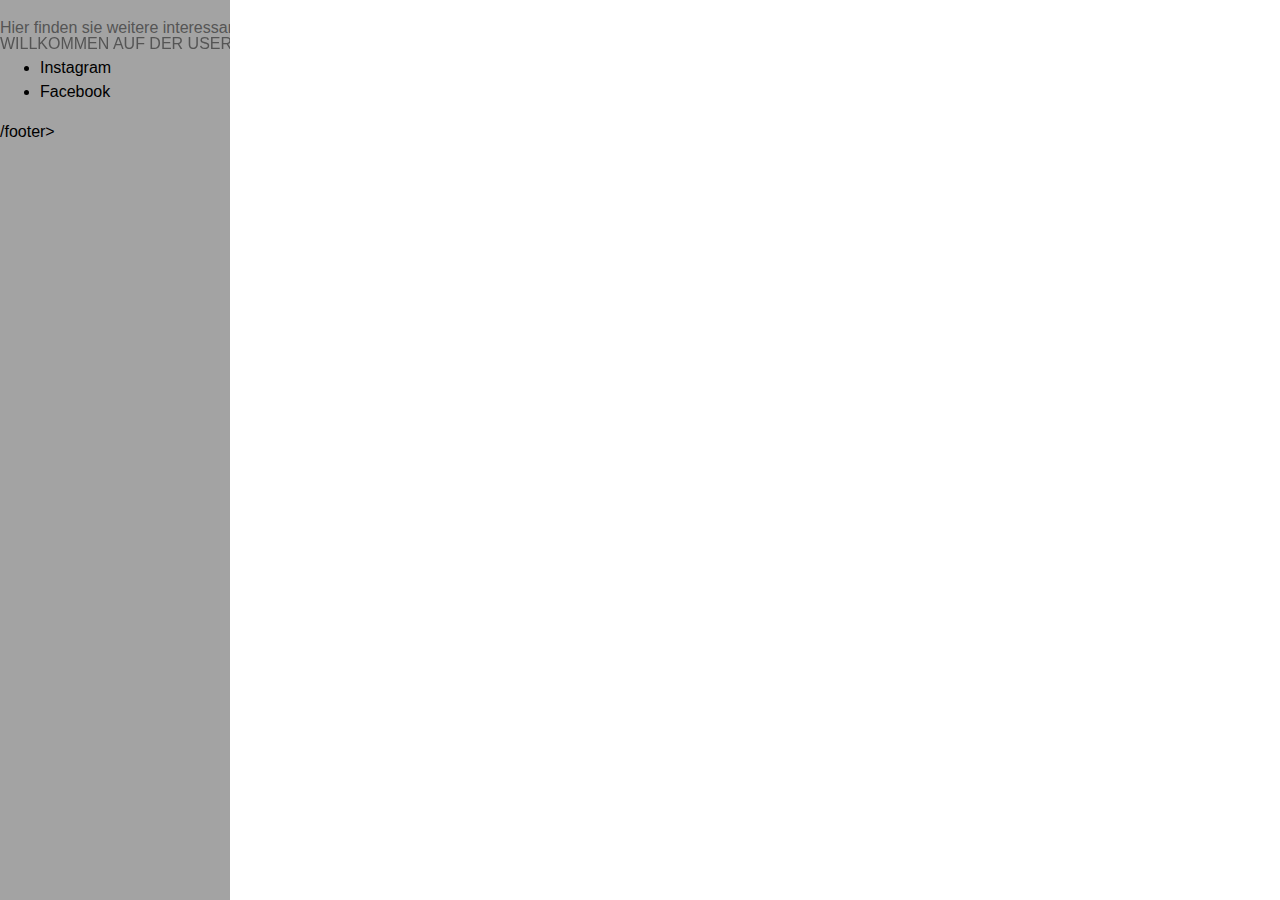
<file: index.html>
<!DOCTYPE html>
<html lang="DE">
<head>
    <meta charset="UTF-8">
    <meta name="viewport" content="width=device-width, initial-scale=1.0">
    <meta http-equiv="X-UA-Compatible" content="ie=edge">
    <link rel="stylesheet" href="stylesheet.css">
    <style href="/TS/script.js"></style>
    <title>UserPage von Iven Otis Sieglen</title>
</head>
<body>
   <header>
        <p>WILLKOMMEN AUF DER USERPAGE VON IVEN OTIS SIEGLEN</p>
    </header>
    <main>

    </main>
    <footer>
        <div>
            <p>Hier finden sie weitere interessante </p>
            <ul>
                <li>Instagram</li>
                <li>Facebook</li>

            </ul>
        </div>

    /footer>

</body>
</html>
</file>
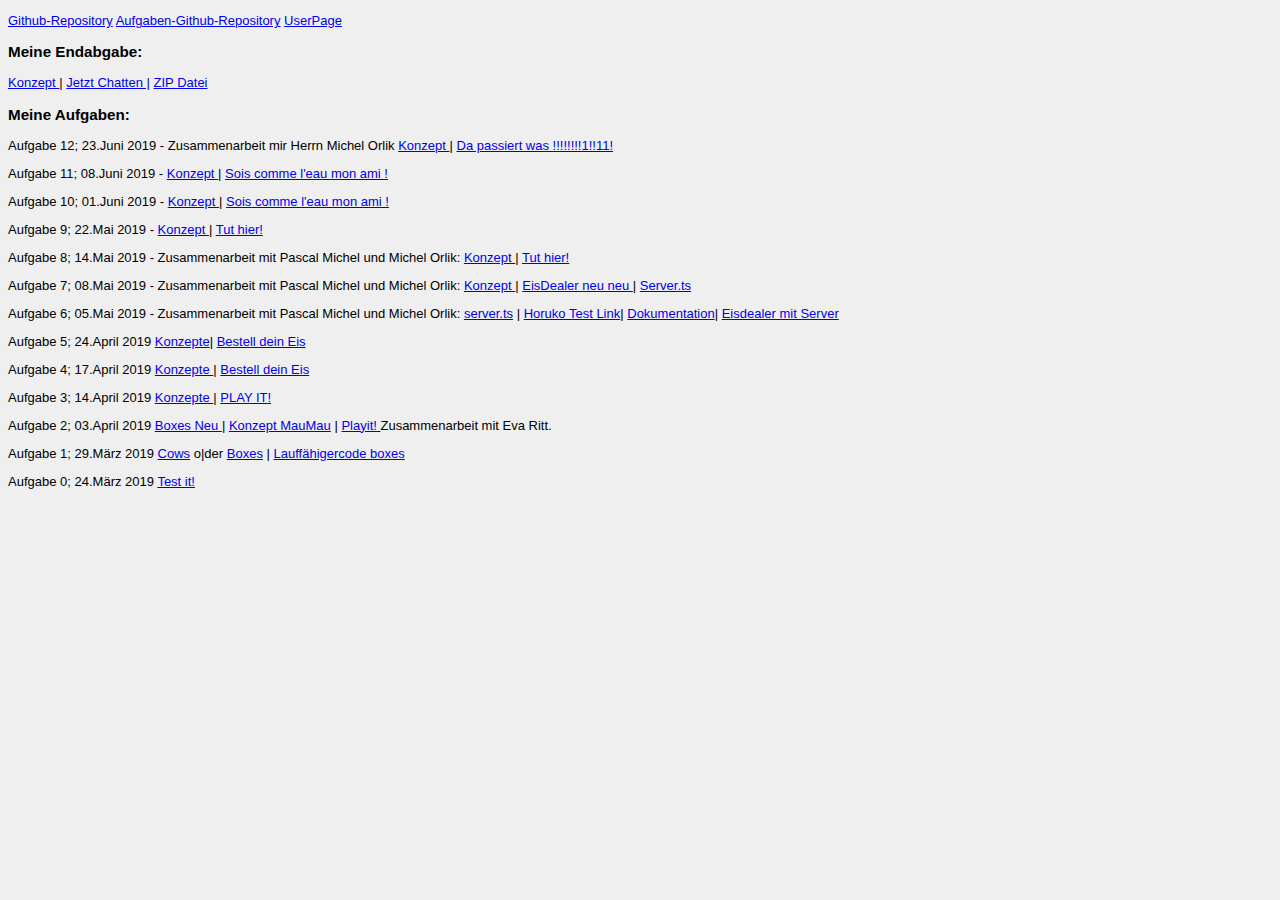
<file: Steckbrief/steckbrief old.htm>
<!DOCTYPE html>

<html>

<head>
	<meta charset="utf-8" />
	<title>Steckbrief</title>
	<style>
		a.hover {
			background-color: lavender;
		}


		body {
			font-family: Arial, Helvetica, sans-serif;
			font-size: small;
			background: #eeee;
		}
	</style>
</head>

<body>
	<p>
		<a href="https://github.com/ivenios/EIA2freude" target="_blank" rel="noopener">Github-Repository</a>
		<a href="https://github.com/ivenios/EIA2" target="_blank" rel="noopener">Aufgaben-Github-Repository</a>
		<a href="https://ivenios.github.io/EIA2freude/" target="_blank" rel="noopener">UserPage</a>
	</p>
	<h3>Meine Endabgabe:</h3>
	<a href="https://github.com/ivenios/EIA2/tree/master/00_Endabgabe/Konzeptt" target="_blank"
			rel="noopener">Konzept </a> | <a href="https://ivenios.github.io/EIA2/00_Endabgabe/Programm/index.html" target="_blank"
			rel="noopener">  Jetzt Chatten |</a>  <a href="https://github.com/ivenios/EIA2/blob/master/00_Endabgabe/00_Endabgabe.zip" target="_blank"
			rel="noopener">  ZIP Datei</a> 

	<h3>Meine Aufgaben:</h3>
	<p>Aufgabe 12; 23.Juni 2019 - Zusammenarbeit mir Herrn Michel Orlik 
		<a href="https://ivenios.github.io/EIA2/Aufgabe_12/Konzept/Konzept Aufgabe 12 .pdf" target="_blank"
			rel="noopener">Konzept </a> | <a href="https://ivenios.github.io/EIA2/Aufgabe_12/IOS Animation/index.html" target="_blank"
			rel="noopener">  Da passiert was !!!!!!!!1!!11!</a>
			

	</p>


	<p>Aufgabe 11; 08.Juni 2019 -
		<a href="https://ivenios.github.io/EIA2/Aufgabe_11/Konzept/Aufgabe 11.pdf" target="_blank"
			rel="noopener">Konzept </a> |
			<a href="https://ivenios.github.io/EIA2/Aufgabe_11/IOS Animation/index.html" target="_blank" rel="noopener"> Sois comme l'eau mon
				ami ! </a>

	</p>

	<p>Aufgabe 10; 01.Juni 2019 - <a href="https://ivenios.github.io/EIA2/Aufgabe_10/Konzept/Canvas%20Konzept%20.pdf"
			target="_blank" rel="noopener">Konzept </a> |
		<a href="https://ivenios.github.io/EIA2/Aufgabe_10/index.html" target="_blank" rel="noopener"> Sois comme l'eau mon
			ami ! </a>

	</p>
	<p>Aufgabe 9; 22.Mai 2019 - <a href="https://ivenios.github.io/EIA2/Aufgabe_9/Konzept/Aufgabe 9.pdf" target="_blank"
			rel="noopener">Konzept </a>|
		<a href="https://ivenios.github.io/EIA2/Aufgabe_9/Client/index.html" target="_blank" rel="noopener"> Tut hier! </a>


	</p>
	<p>Aufgabe 8; 14.Mai 2019 - Zusammenarbeit mit Pascal Michel und Michel Orlik: <a
			href="https://ivenios.github.io/EIA2/Aufgabe_8/Konzepte/EIA2-task8-Konzept.pdf" target="_blank"
			rel="noopener">Konzept </a>|
		<a href="https://mongodbnetbrowser.herokuapp.com/?u=hans&p=bringzeflammenwerfer&a=cluster0-o78er.mongodb.net/&n=startrekisbetter&c=space"
			target="_blank" rel="noopener"> Tut hier! </a>


	</p>

	<p>Aufgabe 7; 08.Mai 2019 - Zusammenarbeit mit Pascal Michel und Michel Orlik: <a
			href="https://ivenios.github.io/EIA2/Aufgabe_7/Konzepte/Konzept_aufgabe7_IvenIOS.pdf" target="_blank"
			rel="noopener">Konzept </a>|
		<a href="https://ivenios.github.io/EIA2/Aufgabe_7/EisDealerNode/index.html" target="_blank" rel="noopener">EisDealer
			neu neu </a>|
		<a href="https://github.com/ivenios/EIA2/blob/master/Aufgabe_7/ServerIvenIos/Server.ts" target="_blank"
			rel="noopener">Server.ts</a>
	</p>

	<p>Aufgabe 6; 05.Mai 2019 - Zusammenarbeit mit Pascal Michel und Michel Orlik: <a
			href="https://github.com/ivenios/EIA2/blob/master/Aufgabe_6/ServerIvenIos/Server.ts" target="_blank"
			rel="noopener">server.ts</a> |
		<a href="https://ios-eia2.herokuapp.com/name=Iven&age=20&emotionalStatus=angryandnearsuicide" target="_blank"
			rel="noopener">Horuko Test Link</a>|
		<a href="https://ivenios.github.io/EIA2/Aufgabe_6/Dokumenation/Dokumentation.pdf" target="_blank"
			rel="noopener">Dokumentation</a>|
		<a href="https://ivenios.github.io/EIA2/Aufgabe_6/EisDealerNode/index.html" target="_blank" rel="noopener">Eisdealer
			mit Server</a>

	</p>

	<p>Aufgabe 5; 24.April 2019 <a href="https://ivenios.github.io/EIA2/Aufgabe_5/Konzepte/KOnzept Komplett.pdf"
			target="_blank" rel="noopener">Konzepte</a>|
		<a href="https://ivenios.github.io/EIA2/Aufgabe_5/EisDealer/index.html" target="_blank" rel="noopener">Bestell dein
			Eis </a>
	</p>

	<p>Aufgabe 4; 17.April 2019 <a href="https://ivenios.github.io/EIA2/Aufgabe_4/Konzepte/EisDealerIvenIOS.pdf"
			target="_blank" rel="noopener">Konzepte </a>
		| <a href="https://ivenios.github.io/EIA2/Aufgabe_4/DE_eis/DEeis.html" target="_blank" rel="noopener">Bestell dein
			Eis </a>

	</p>
	<p>Aufgabe 3; 14.April 2019 <a
			href="https://ivenios.github.io/EIA2/Aufgabe_3/Konzepte/Gesamt Konzept MAUMAU IvenIOS.pdf" target="_blank"
			rel="noopener">Konzepte </a> | <a href="https://ivenios.github.io/EIA2/Aufgabe_3/MauMau_freude/index.html"
			target="_blank" rel="noopener">PLAY IT! </a>
	</p>
	<p>Aufgabe 2; 03.April 2019 <a
			href="https://ivenios.github.io/EIA2/Aufgabe_2/Boxes Korrektur/Tracetable_Cows_IvenIOS.pdf" target="_blank"
			rel="noopener">Boxes Neu </a> | <a
			href="https://ivenios.github.io/EIA2/Aufgabe_2/Skizzen_MauMau/MauMau_IvenIOS.pdf" target="_blank" rel="noopener">
			Konzept
			MauMau</a> |
		<a href="https://ivenios.github.io/EIA2/Aufgabe_2/MauMau/" target="_blank" rel="noopener"> Playit! </a>
		Zusammenarbeit mit Eva Ritt.
	</p>
	<p>Aufgabe 1; 29.März 2019 <a
			href="https://ivenios.github.io/EIA2/Aufgabe_1/Aufgabe_1.1 Cows/Tracetable_Cows_IvenIOS.pdf" target="_blank"
			rel="noopener">Cows</a> o|der <a
			href="https://ivenios.github.io/EIA2/Aufgabe_1/Aufgabe_1.2 Blocks/Tracetable_1.2_IvenIOS.pdf" target="_blank"
			rel="noopener"> Boxes</a> |
		<a href="https://ivenios.github.io/EIA2/Aufgabe_1/Aufgabe_1.2 Blocks/Boxes lauffähiger Code/index.html"
			target="_blank" rel="noopener"> Lauffähigercode boxes</a></p>
	</p>
	<p>Aufgabe 0; 24.März 2019 <a href="https://ivenios.github.io/EIA2/Aufgabe_0/index.html" target="_blank"
			rel="noopener">Test it!</a></p>


	<!-- Hier die Links zu den gelösten Aufgaben einstellen, aktuelle oben, alte stehen lassen! Format: Aufgabenbezeichnung, Datum -->
</body>

</html>
</file>
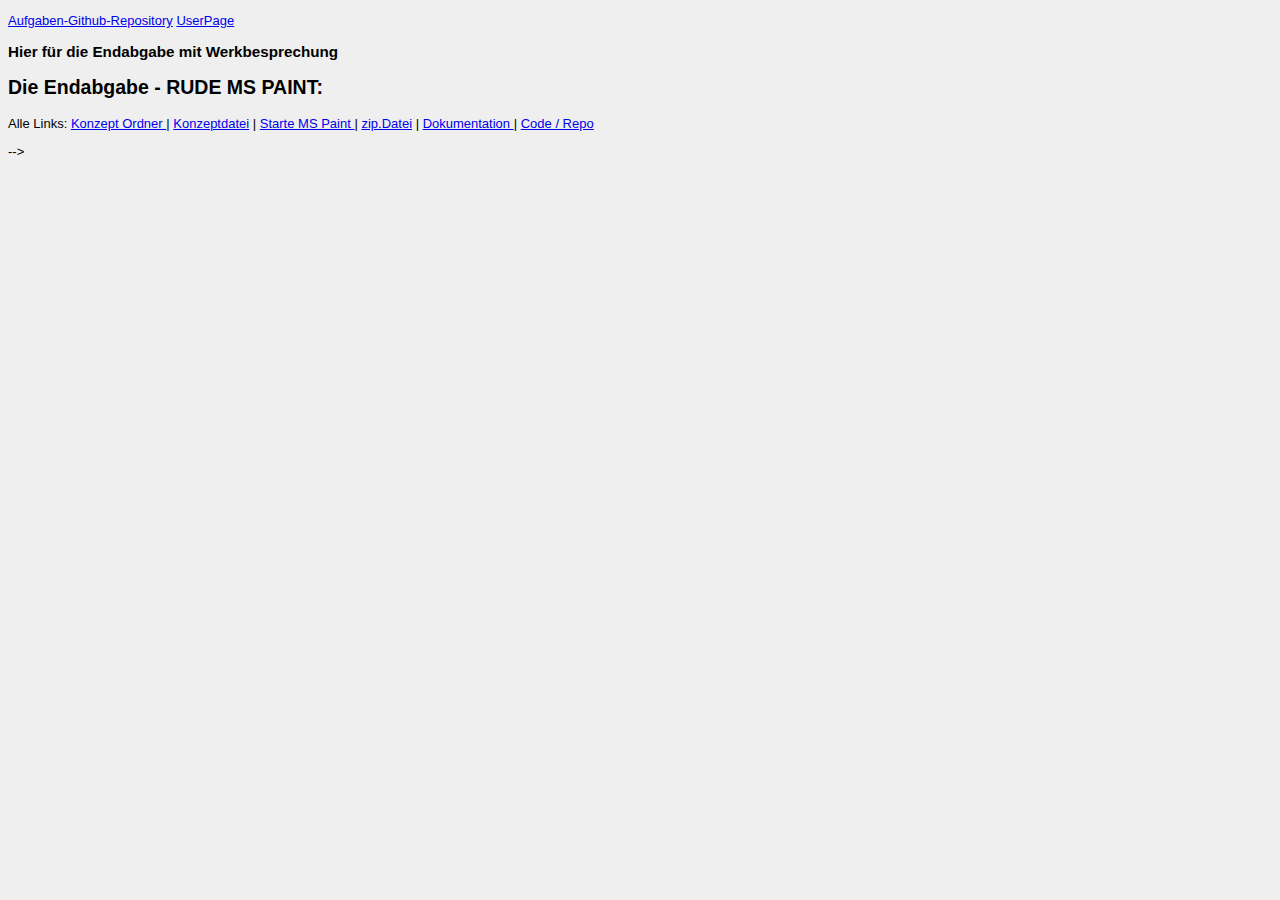
<file: Steckbrief/steckbrief.htm>
<!DOCTYPE html>

<html>

<head>
	<meta charset="utf-8" />
	<title>Steckbrief</title>
	<style>
		a.hover {
			background-color: lavender;
		}


		body {
			font-family: Arial, Helvetica, sans-serif;
			font-size: small;
			background: #eeee;
		}
	</style>
</head>

<body>
	<p>
		<a href="https://github.com/ivenios/EIA2" target="_blank" rel="noopener">Aufgaben-Github-Repository</a>
		<a href="https://ivenios.github.io/EIA2freude/" target="_blank" rel="noopener">UserPage</a>
		
	</p>

	<h3>Hier für die Endabgabe mit Werkbesprechung</h3>

	<h2>Die Endabgabe - RUDE MS PAINT:</h2>
<!	<p>Alle Links:
		<a href="https://github.com/ivenios/EIA2/tree/master/01_Endabgabe_v2/1_Konzept" target="_blank" rel="noopener">Konzept Ordner </a> | 
		<a href="https://github.com/ivenios/EIA2/blob/master/01_Endabgabe_v2/1_Konzept/final_Gesamtkonzept_Iven.pdf" target="_blank" rel="noopener">Konzeptdatei</a> | 
		<a href="https://ivenios.github.io/EIA2/01_Endabgabe_v2/index.html" target="_blank" rel="noopener"> Starte MS Paint </a> | 
		<a href="https://github.com/ivenios/EIA2/blob/master/01_Endabgabe_v2/Endabgabe%20v2.zip" target="_blank" rel="noopener">zip.Datei</a> |
		<a href="https://github.com/ivenios/EIA2/blob/master/01_Endabgabe_v2/readME.txt" target="_blank" rel="noopener">Dokumentation </a> |
		<a href="https://github.com/ivenios/EIA2/tree/master/01_Endabgabe_v2" target="_blank" rel="noopener">Code / Repo </a>

			

	</p>-->


	


	<!-- Hier die Links zu den gelösten Aufgaben einstellen, aktuelle oben, alte stehen lassen! Format: Aufgabenbezeichnung, Datum -->
</body>

</html>
</file>
<file: stylesheet.css>
body {
    background-color: rgba(128, 128, 128, 0.726);
    font-family: Arial, Helvetica, sans-serif;
} 
header {
    position: fixed;

}
		
		
body {
    margin: 0;
    padding: 0;
    overflow: hidden;
    height: 100%; 
    max-height: 100%; 
    font-family:Sans-serif;
    line-height: 1.5em;
}

main {
    position: fixed;
    left: 230px; /* Width of the nav bar */
    bottom: 100px; /* Set this to the height of the footer */
    right: 0;
    top: 0;
    bottom: 0;
    overflow: auto; 
    background: #fff;
}

#nav {
    position: absolute; 
    left: 0;
    top: 0;
    bottom: 0; 
    width: 230px;
    overflow: auto; /* Scrollbars will appear on this frame only when there's enough content to require scrolling. To disable scrollbars, change to "hidden", or use "scroll" to enable permanent scrollbars */
    background: #DAE9BC; 		
}

#footer {
    position: absolute;
    left: 230px;
    bottom: 0;
    width: 100%;
    height: 100px; 
    overflow: hidden; /* Disables scrollbars on the footer frame. To enable scrollbars, change "hidden" to "scroll" */
    background: #BCCE98;
}

#logo {
    padding:10px;
}
                
.innertube {
    margin: 15px; /* Provides padding for the content */
}

p {
    color: #555;
}

nav ul {
    list-style-type: none;
    margin: 0;
    padding: 0;
}

nav ul a {
    color: darkgreen;
    text-decoration: none;
}
        
/*IE6 fix*/
* html body{
    padding: 0 0 100px 230px; /* Set the third value to the height of the footer and last value to the width of the nav */
}

* html main{ 
    height: 100%; 
    width: 100%; 
}
</file>
